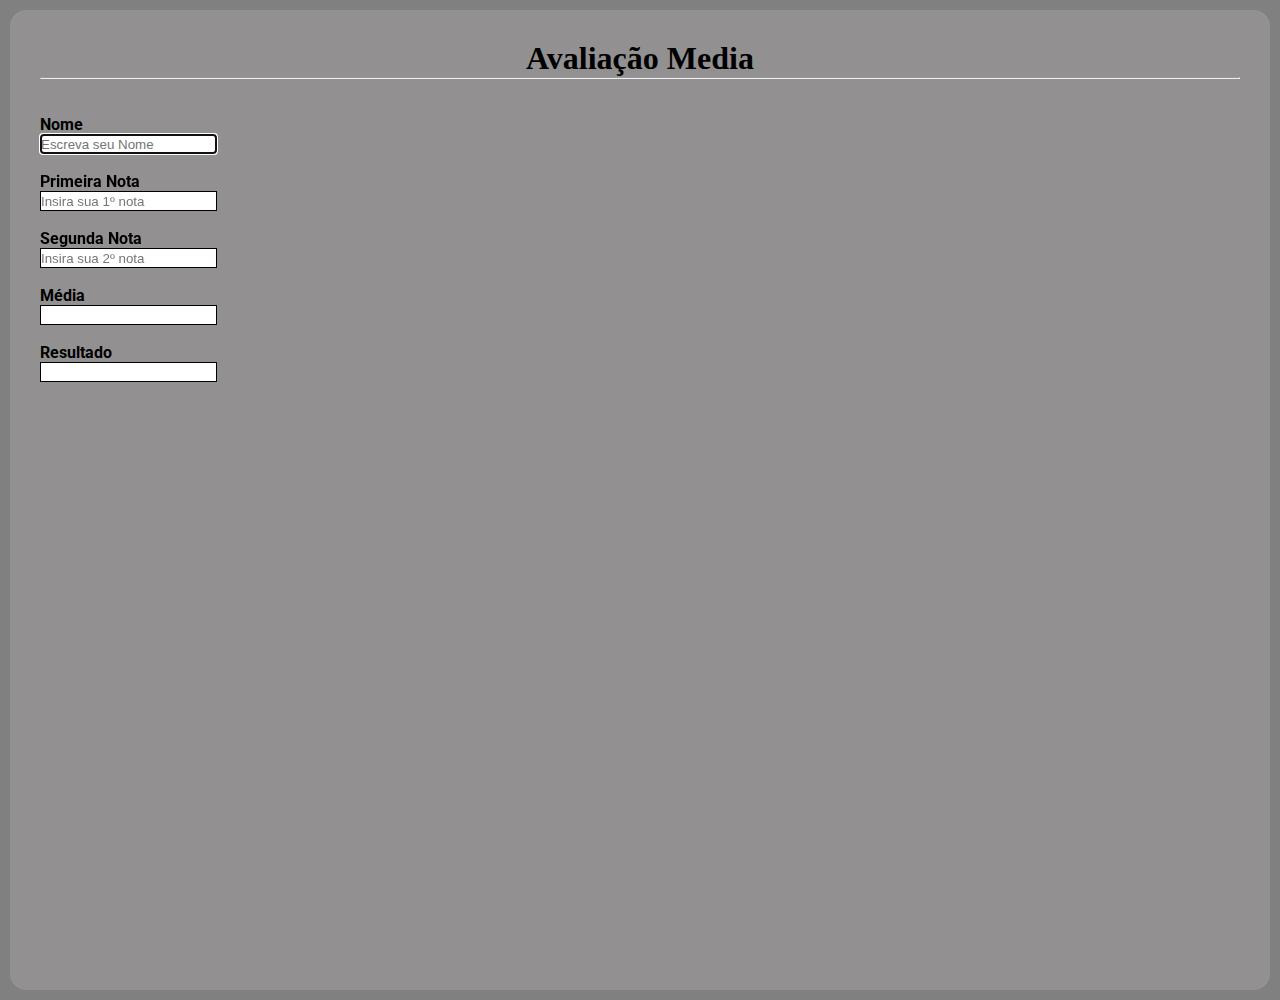
<file: index.html>
<!DOCTYPE html>
<html lang="pt-br">

<head>
    <meta charset="UTF-8">
    <meta name="viewport" content="width=device-width, initial-scale=1.0">
    <link rel="stylesheet" href="style/style.css">
    <title>Avalia Média</title>
</head>

<body> 
    <div id="fundo">

    <h1>Avaliação Media</h1>

    <hr>
    <br><br>

    <form action="">
        
            <label for=""><h4>Nome</h4></label>
            <input type="text" class="caixa" id="nome" placeholder="Escreva seu Nome" autocomplete="off" autofocus>

            <br><br>

            <label for=""><h4>Primeira Nota</h4></label>
            <input type="text" class="caixa" id="nota1" autocomplete="off" placeholder="Insira sua 1º nota">

            <br><br>

            <label for=""><h4>Segunda Nota</h4></label>
            <input type="text" class="caixa" id="nota2" autocomplete="off" placeholder="Insira sua 2º nota" onblur="fazM()">

            <br><br>

            <label for=""><h4>Média</h4></label>
            <div class="caixa" id="media"></div>

            <br>

            <label for=""><h4>Resultado</h4></label>
            <div class="caixa" id="resultado"></div>
        
    </form>
    </div>


    <script type="text/javascript" src="script/script.js"></script>
</body>

</html>
</file>
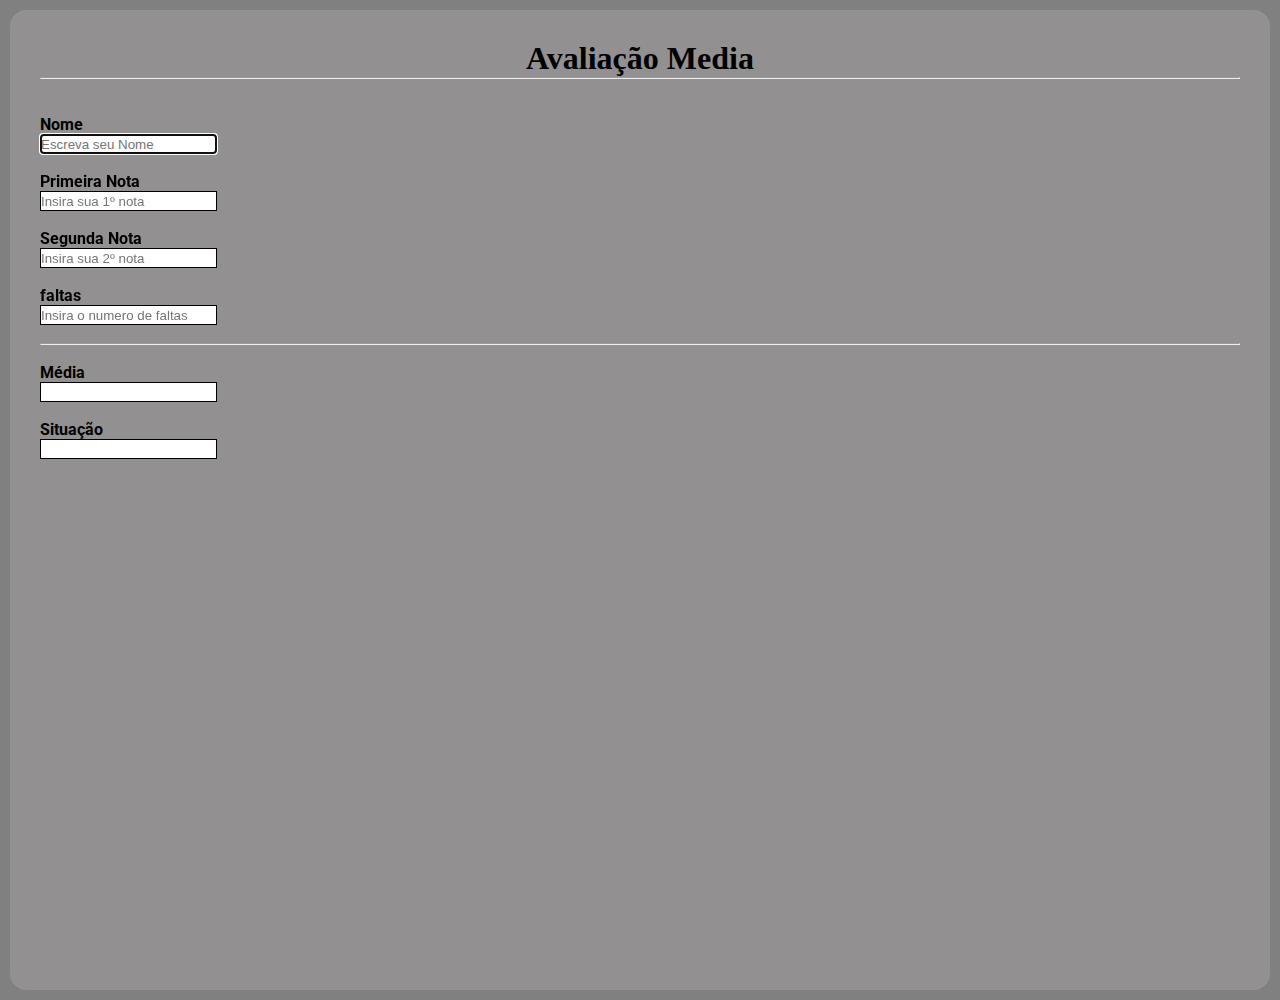
<file: index1.html>
<!DOCTYPE html>
<html lang="pt-br">

<head>
    <meta charset="UTF-8">
    <meta name="viewport" content="width=device-width, initial-scale=1.0">
    <link rel="stylesheet" href="style/style.css">
    <title>Logica de Programação 1</title>
</head>

<body> 
    <div id="fundo">

    <h1>Avaliação Media</h1>

    <hr>
    <br><br>

    <form action="">
        
            <label for=""><h4>Nome</h4></label>
            <input type="text" class="caixa" id="nome" placeholder="Escreva seu Nome" autocomplete="off" autofocus>

            <br><br>

            <label for=""><h4>Primeira Nota</h4></label>
            <input type="text" class="caixa" id="nota1" autocomplete="off" placeholder="Insira sua 1º nota">

            <br><br>

            <label for=""><h4>Segunda Nota</h4></label>
            <input type="text" class="caixa" id="nota2" autocomplete="off" placeholder="Insira sua 2º nota">

            <br><br>

            <label for=""><h4>faltas</h4></label>
            <input type="text" class="caixa" id="falta" autocomplete="off" placeholder="Insira o numero de faltas" onblur="fazM2()">     
            
            <br>
            <br>
            <hr>
            <br>

            <label for=""><h4>Média</h4></label>
            <div class="caixa" id="media"></div>

            <br>

            <label for=""><h4>Situação</h4></label>
            <div class="caixa" id="resultado"></div>
        
    </form>
    </div>


    <script type="text/javascript" src="script/script.js"></script>
</body>

</html>
</file>
<file: style/style.css>
@import url('https://fonts.googleapis.com/css2?family=Roboto:ital,wght@0,100;0,300;0,400;0,500;0,700;0,900;1,100;1,300;1,400;1,500;1,700;1,900&display=swap');
/* codigo acima para colocar fonts do google fonts */

h4{
    font-family: 'Roboto', sans-serif;
}

.caixa{
    border: solid;
    width: 175px;
    height: 18px;
    border-width: 1px;
    background-color: white;
}

body{
    background-color: gray;
}

*{
    padding: 0;
    margin: 0;
}

#fundo{
    background-color: rgb(146, 144, 144);
    margin: 10px;
    height: 920px;
    padding: 30px;
    border-radius: 2ch;
}
h1{
    text-align: center;
}
</file>
